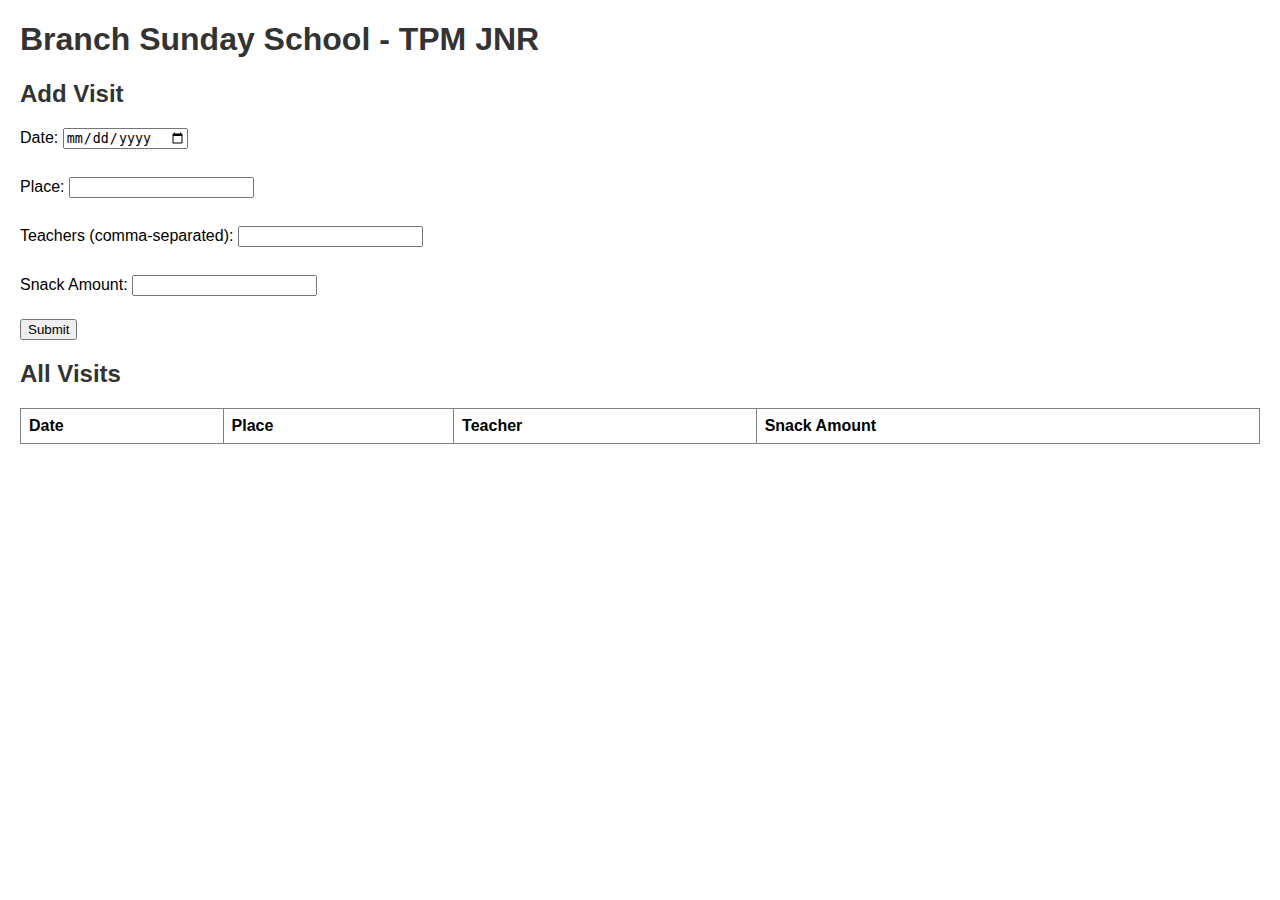
<file: index.html>
<!DOCTYPE html>
<html lang="en">
<head>
  <meta charset="UTF-8" />
  <meta name="viewport" content="width=device-width, initial-scale=1" />
  <title>Branch SS JNR - Dashboard</title>
  <link rel="stylesheet" href="style.css" />
</head>
<body>
  <h1>Branch Sunday School - TPM JNR</h1>

  <section>
    <h2>Add Visit</h2>
    <form id="addVisitForm">
      <label>Date: <input type="date" name="date" required /></label><br />
      <label>Place: <input type="text" name="place" required /></label><br />
      <label>Teachers (comma-separated): <input type="text" name="teachers" required /></label><br />
      <label>Snack Amount: <input type="number" name="snack" min="0" /></label><br />
      <button type="submit">Submit</button>
    </form>
  </section>

  <section>
    <h2>All Visits</h2>
    <table id="visitsTable" border="1">
      <thead>
        <tr>
          <th>Date</th>
          <th>Place</th>
          <th>Teacher</th>
          <th>Snack Amount</th>
        </tr>
      </thead>
      <tbody></tbody>
    </table>
  </section>

  <script src="script.js"></script>
</body>
</html>
</file>
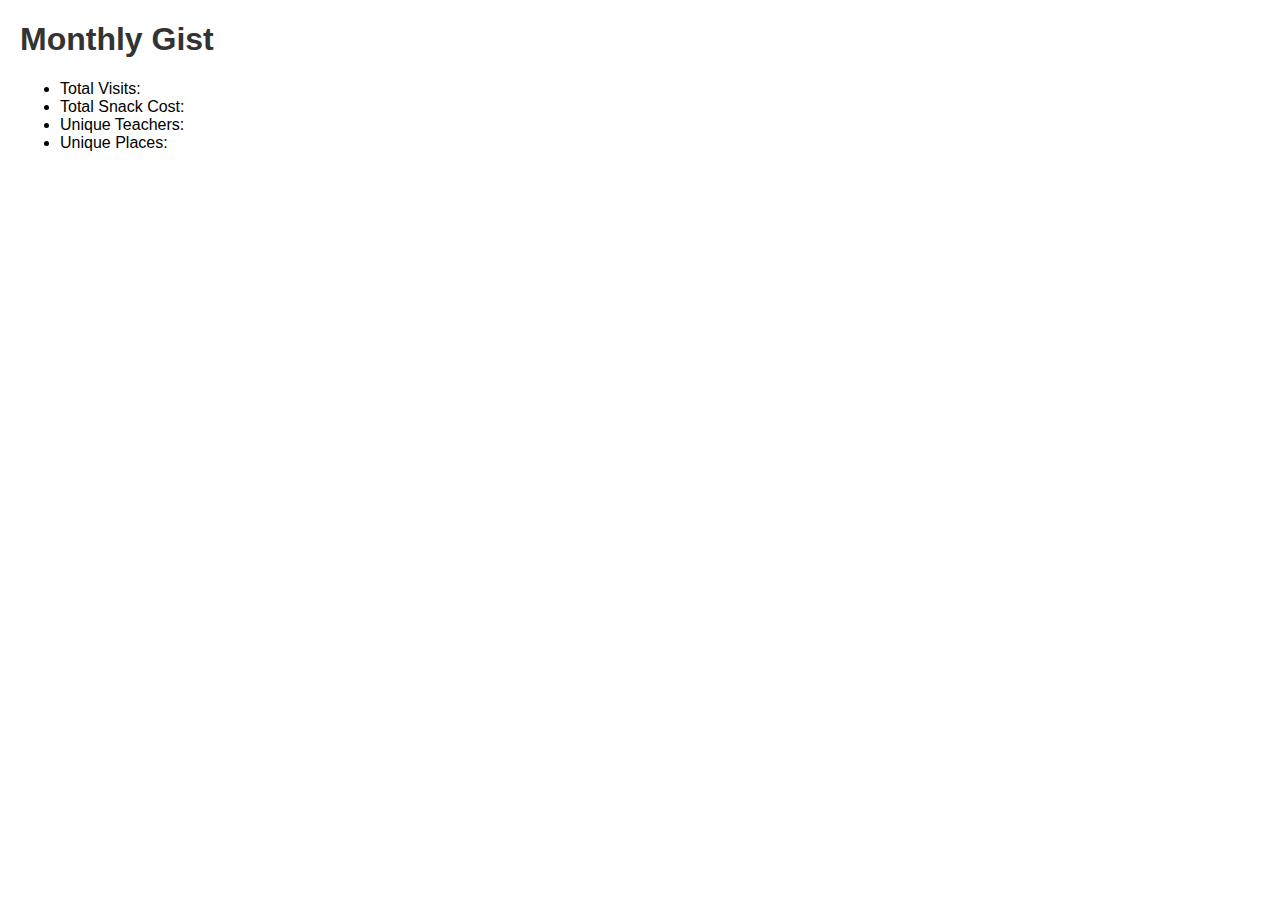
<file: gist.html>
<!DOCTYPE html>
<html lang="en">
<head>
  <meta charset="UTF-8" />
  <meta name="viewport" content="width=device-width, initial-scale=1" />
  <title>Branch SS JNR - Monthly Gist</title>
  <link rel="stylesheet" href="style.css" />
</head>
<body>
  <h1>Monthly Gist</h1>

  <ul>
    <li>Total Visits: <span id="totalVisits"></span></li>
    <li>Total Snack Cost: <span id="totalSnacks"></span></li>
    <li>Unique Teachers: <span id="uniqueTeachers"></span></li>
    <li>Unique Places: <span id="uniquePlaces"></span></li>
  </ul>

  <script src="script.js"></script>
</body>
</html>
</file>
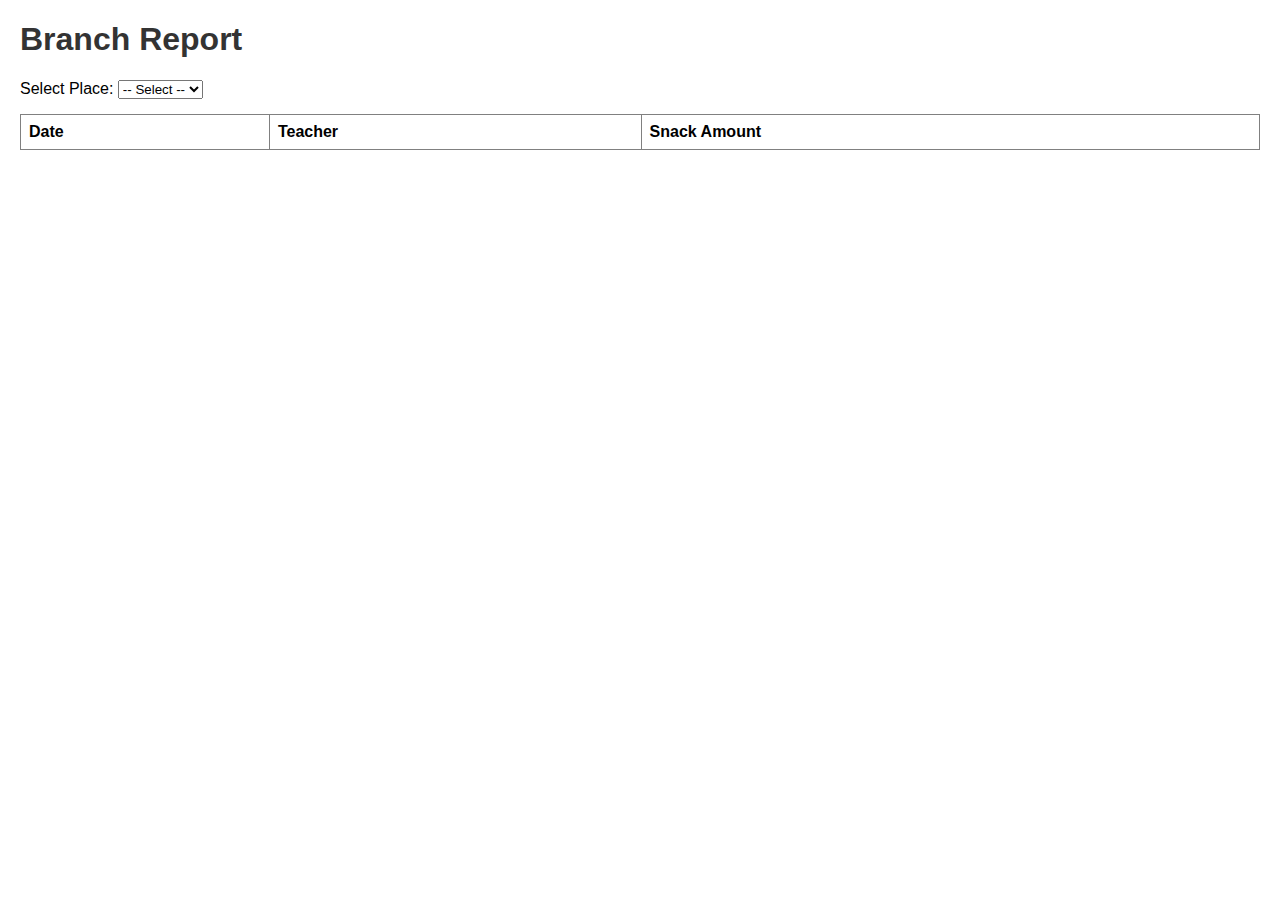
<file: place.html>
<!DOCTYPE html>
<html lang="en">
<head>
  <meta charset="UTF-8" />
  <meta name="viewport" content="width=device-width, initial-scale=1" />
  <title>Branch SS JNR</title>
  <link rel="stylesheet" href="style.css" />
</head>
<body>
  <h1>Branch Report</h1>

  <label for="placeSelect">Select Place:</label>
  <select id="placeSelect">
    <option value="">-- Select --</option>
  </select>

  <table id="placeTable" border="1">
    <thead>
      <tr>
        <th>Date</th>
        <th>Teacher</th>
        <th>Snack Amount</th>
      </tr>
    </thead>
    <tbody></tbody>
  </table>

  <script src="script.js"></script>
</body>
</html>
</file>
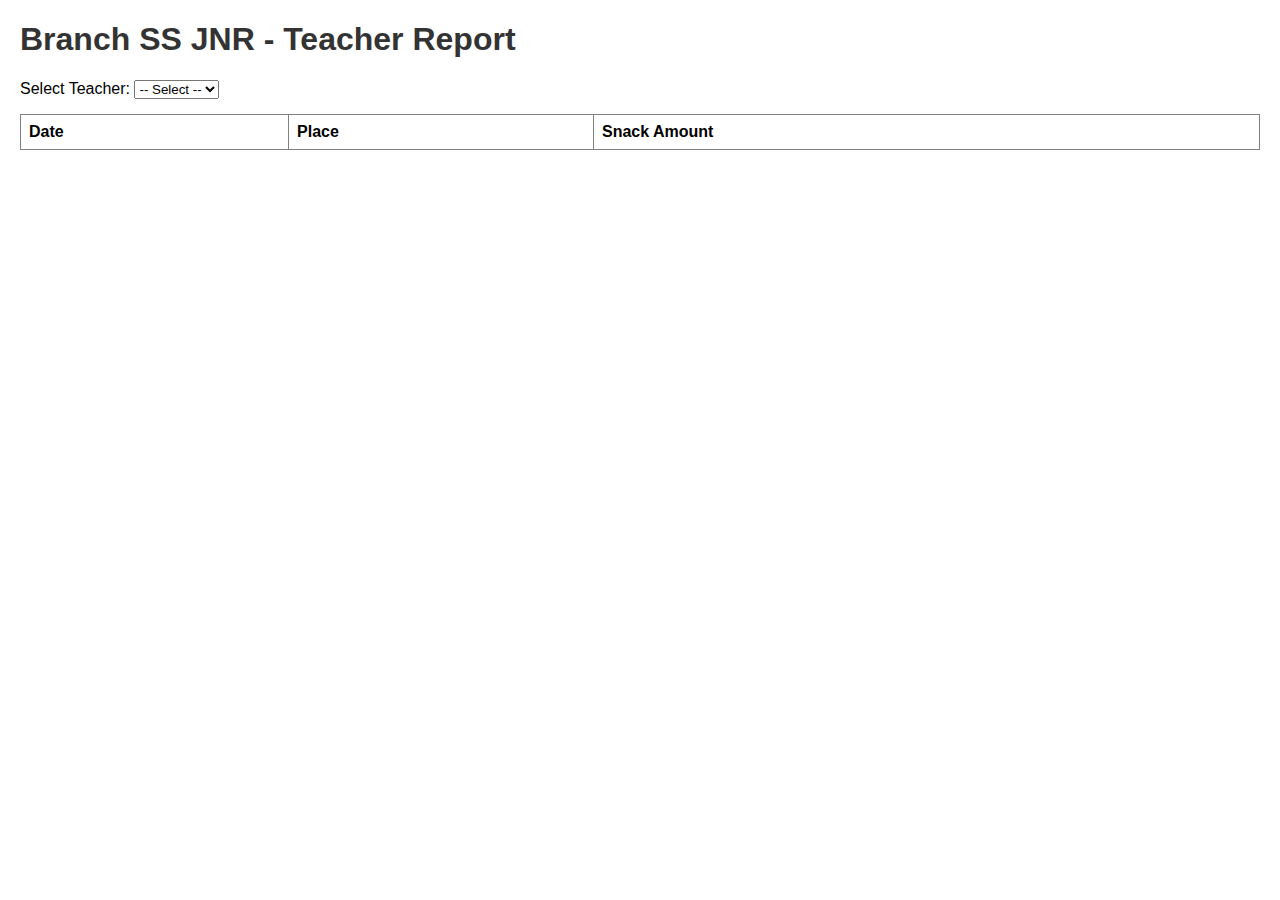
<file: teacher.html>
<!DOCTYPE html>
<html lang="en">
<head>
  <meta charset="UTF-8" />
  <meta name="viewport" content="width=device-width, initial-scale=1" />
  <title>Branch SS JNR - Teacher Report</title>
  <link rel="stylesheet" href="style.css" />
</head>
<body>
  <h1>Branch SS JNR - Teacher Report</h1>

  <label for="teacherSelect">Select Teacher:</label>
  <select id="teacherSelect">
    <option value="">-- Select --</option>
  </select>

  <table id="teacherTable" border="1">
    <thead>
      <tr>
        <th>Date</th>
        <th>Place</th>
        <th>Snack Amount</th>
      </tr>
    </thead>
    <tbody></tbody>
  </table>

  <script src="script.js"></script>
</body>
</html>
</file>
<file: style.css>
body {
  font-family: Arial, sans-serif;
  margin: 20px;
}

h1, h2 {
  color: #333;
}

form label {
  display: block;
  margin: 5px 0;
}

table {
  width: 100%;
  border-collapse: collapse;
  margin-top: 15px;
}

th, td {
  padding: 8px;
  text-align: left;
}
</file>
